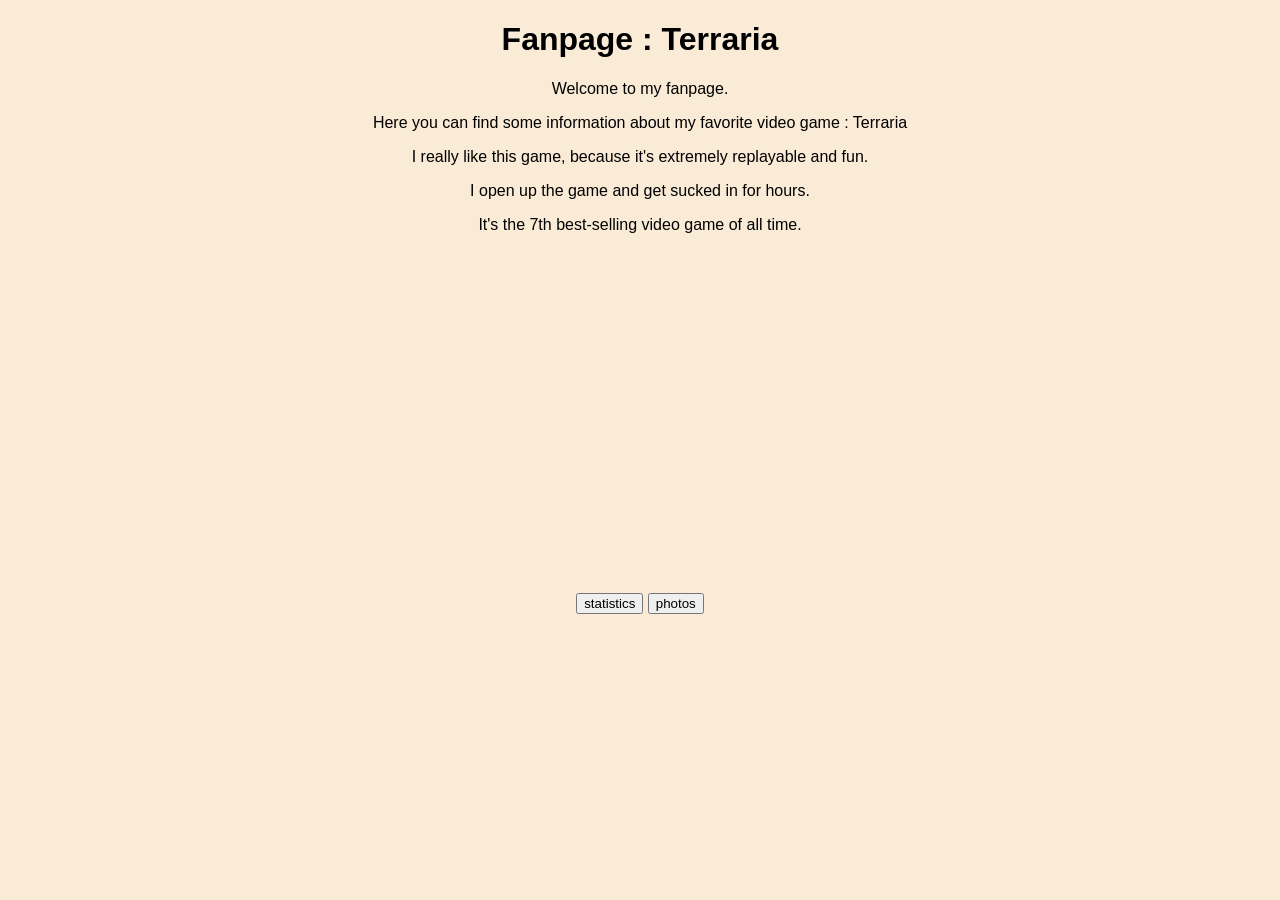
<file: index.html>
<!DOCTYPE html>
<html lang="en">
<head>
    <meta charset="UTF-8">
    <meta name="viewport" content="width=device-width, initial-scale=1.0">
    <title>My Favorite!</title>
    <link rel="stylesheet" href="style.css">
</head>
<body>
    <div class="title">
        <h1>Fanpage : Terraria</h1>
    </div>
    <div class="intro">
        <p>Welcome to my fanpage. </p>
        <p>Here you can find some information about my favorite video game : Terraria</p>

        <p>I really like this game, because it's extremely replayable and fun.</p>
        <p>I open up the game and get sucked in for hours.</p>
        <p>It's the 7th best-selling video game of all time.</p>
    </div>
    <div class="youtube">
        <iframe width="560" 
                height="315" 
                src="https://www.youtube.com/watch?v=6nUvWkD8rAE" 
                title="YouTube video player" 
                frameborder="0" 
                allow="accelerometer; autoplay; clipboard-write; encrypted-media; gyroscope; picture-in-picture" 
                allowfullscreen></iframe>
    </div>
    <div class="menu">
        <a href="statistics.html"><input type="button" value="statistics"></a>
        <a href="photos.html"><input type="button" value="photos"></a>
    </div>
</body>
</html>
</file>
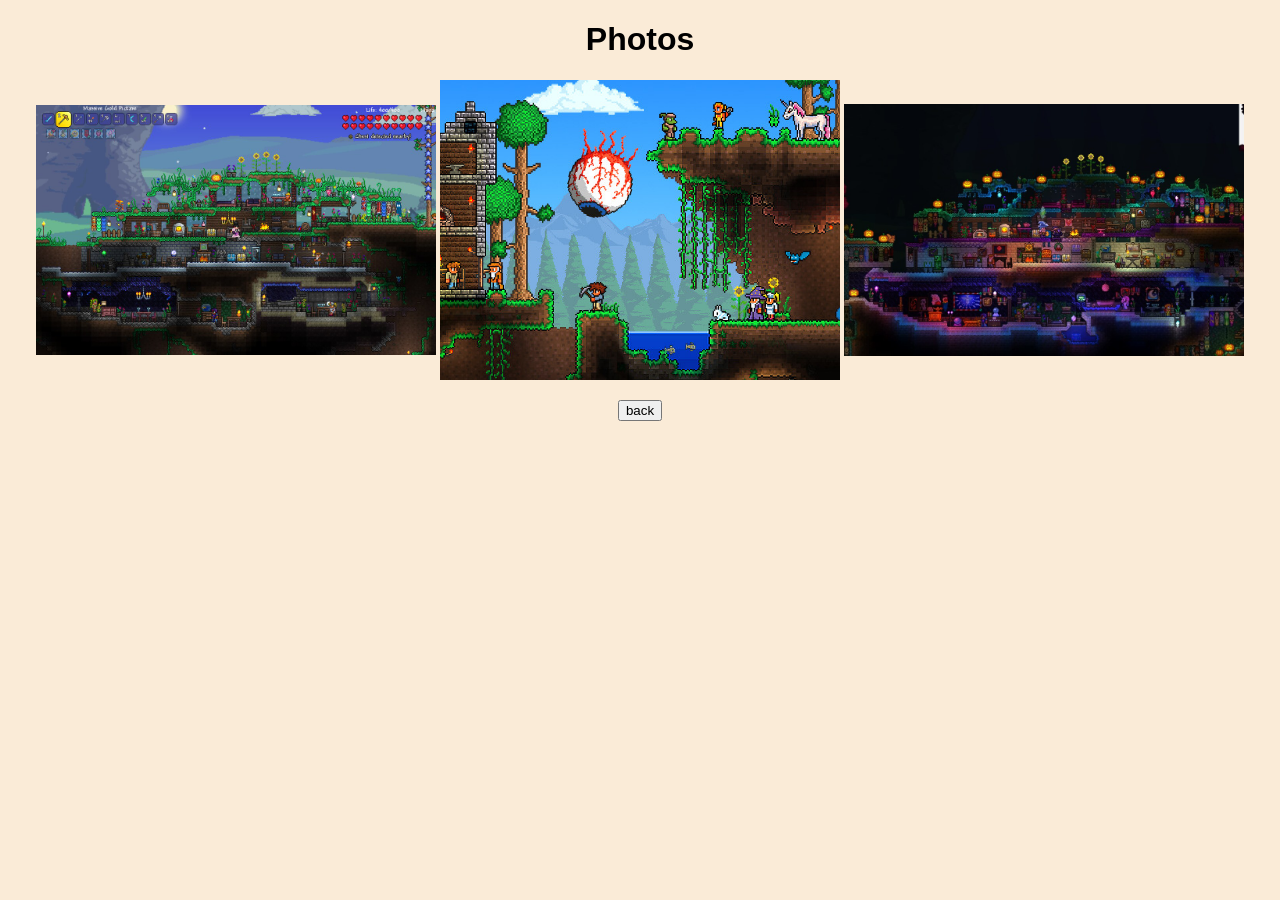
<file: photos.html>
<!DOCTYPE html>
<html lang="en">
<head>
    <meta charset="UTF-8">
    <meta name="viewport" content="width=device-width, initial-scale=1.0">
    <title>Images</title>
    <link rel="stylesheet" href="style.css">
</head>
<body>
    <h1>Photos</h1>
    <div class="photos">
        <div class="images">
            <img src="img/t1.jpg">
            <img src="img/t2.jpg">
            <img src="img/t3.jpg">
        </div>
    
        <a href="index.html"><input type="button" value="back"></a>
    </div>
    
</body>
</html>
</file>
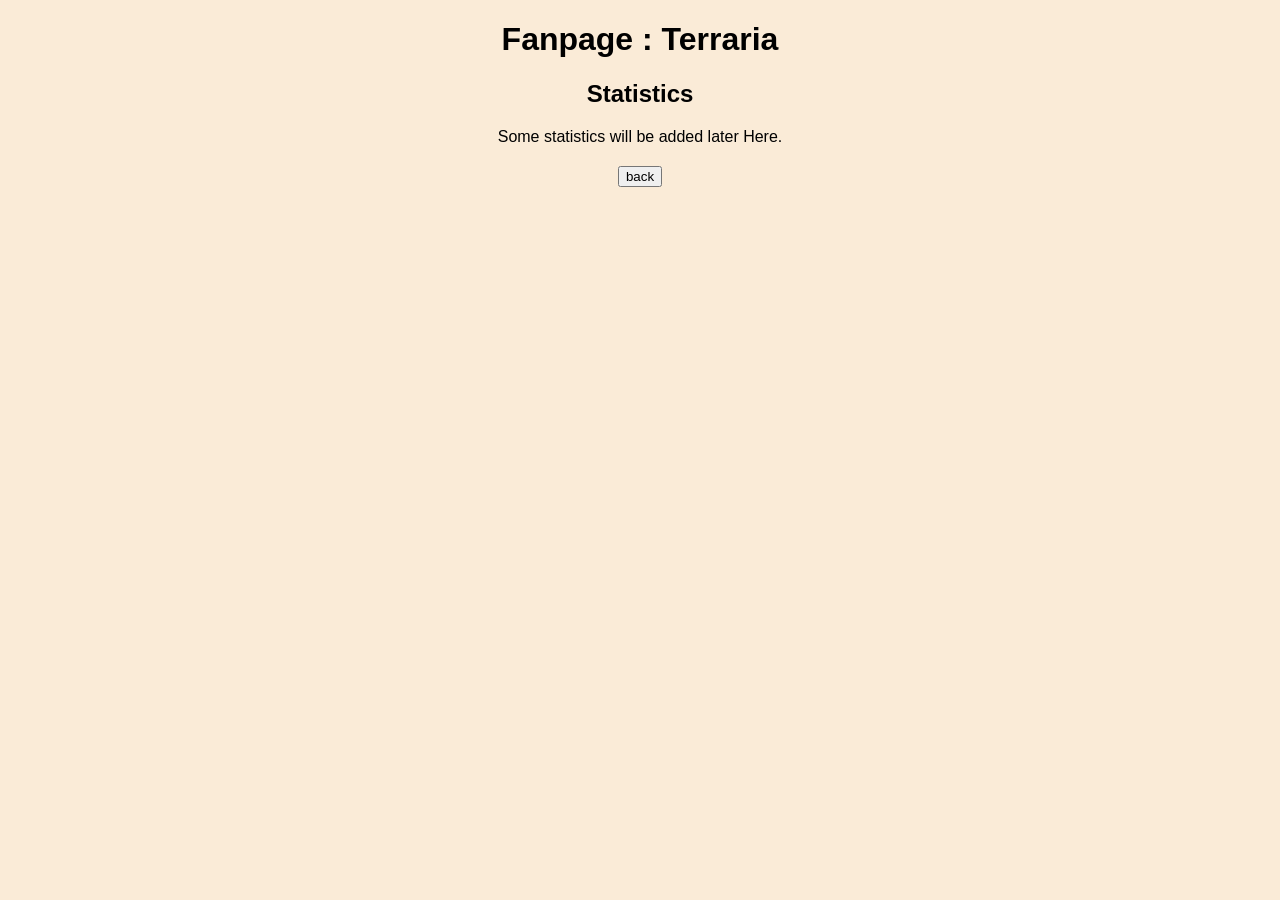
<file: statistics.html>
<!DOCTYPE html>
<html lang="en">
<head>
    <meta charset="UTF-8">
    <meta name="viewport" content="width=device-width, initial-scale=1.0">
    <title>Fanpage: Statistics</title>
    <link rel="stylesheet" href="style.css">
</head>
<body>
    <div class="title">
        <h1>Fanpage : Terraria</h1>
    </div>
    <div class="subtitle">
        <h2>Statistics</h2>
    </div>
    <div class="statistics">
        Some statistics will be added later Here.
    </div>
    <a href="index.html"><input type="button" value="back"></a>
</body>
</html>
</file>
<file: style.css>
body{
    text-align: center;
    font-family: 'Trebuchet MS', 'Lucida Sans Unicode', 'Lucida Grande', 'Lucida Sans', Arial, sans-serif;
    background-color: antiquewhite;
}

div{
    margin-bottom: 20px;
}

a{
    background-color: azure;
    color:black;
    border-radius:5%;
}

img{
    width:400px;
    display:inline-block;
}

.images{
    display: flex;
    flex-direction: row;
    justify-content: center;
    align-items: center;
    gap: 4px;
}

.photos{
    margin:auto;
}

.container{
    position: absolute;
    left: 50%;
    top: 50%;
    -webkit-transform: translate(-50%, -50%);
    transform: translate(-50%, -50%);
}
</file>
